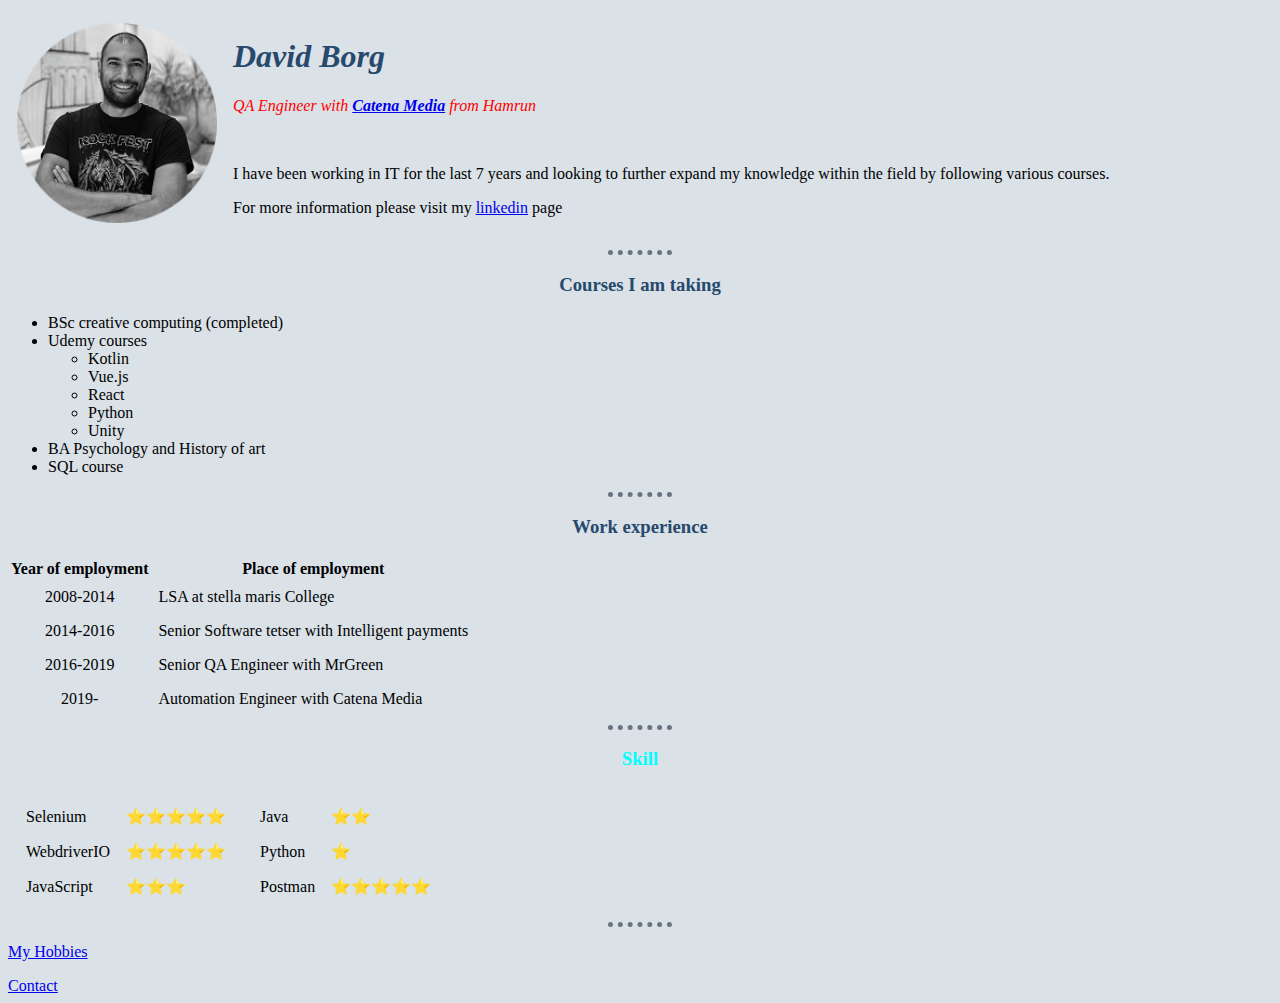
<file: index.html>
<!DOCTYPE html>
<html lang="en">

<head>
    <link rel="stylesheet" href="css/style.css">
    <!--Meta tags give the browser information on how to display the content of the webpage, info on the site
        infor for search engines etc https://www.w3schools.com/tags/tag_meta.asp-->
    <meta charset="UTF-8">
    <meta name="description" content="This is a personal test website">
    <meta name="viewport" content="width=device-width, initial-scale=1.0">
    <title>David's Personal site</title>
    
</head>

<body>
    <table>
        <tr><!--Inline CSS takes precende over internal CSS-->
            <td><img src="./images/david.jpg" style="width: 200px; height: 200px;" alt="David Profile Picture"></td>
            <td><h1>David Borg</h1>
                <p class="firstP"><em>QA Engineer with <a href="https://www.catenamedia.com/"><strong>Catena Media</strong></a> from Hamrun</em></p>
                <br>
                <p>I have been working in IT for the last 7 years and looking to further expand my knowledge within the field by following various courses.</p>
                <p>For more information please visit my <a href="https://www.linkedin.com/in/daborg/">linkedin</a> page</p>
            </td>
        </tr>
    </table>
    <hr>
    <h3>Courses I am taking</h3>
    <!--use https://docs.emmet.io/cheat-sheet/ for quick inputs-->
    <ul>
        <li>BSc creative computing (completed)</li>
        <li>Udemy courses</li>
        <ul>
            <li>Kotlin</li>
            <li>Vue.js</li>
            <li>React</li>
            <li>Python</li>
            <li>Unity</li>
        </ul>
        <li>BA Psychology and History of art</li>
        <li>SQL course</li>
    </ul>
    <hr>
    <h3>Work experience</h3>
    <table>
        <thead>
            <tr>
                <th>Year of employment</th>
                <th>Place of employment</th>
            </tr>
        </thead>
        <tr>
            <td style="text-align: center;">2008-2014</td>
            <td>LSA at stella maris College</td>
        </tr>
        <tr>
            <td style="text-align: center;">2014-2016</td>
            <td>Senior Software tetser with Intelligent payments</td>
        </tr>
        <tr>
            <td style="text-align: center;">2016-2019</td>
            <td>Senior QA Engineer with MrGreen</td>
        </tr>
        <tr>
            <td style="text-align: center;">2019-</td>
            <td>Automation Engineer with Catena Media</td>
        </tr>
    </table>
    <hr>
    
        <h3 style="color: aqua;">Skill</h3>
        <table>
            <tr>
                <td>
                    <table>
                        <tr>
                            <td>Selenium</td>
                            <td>⭐⭐⭐⭐⭐</td>
                        </tr>
                        <tr>
                            <td>WebdriverIO</td>
                            <td>⭐⭐⭐⭐⭐</td>
                        </tr>
                        </tr>
                            <td>JavaScript</td>
                            <td>⭐⭐⭐</td>
                        </tr>
                    </table>
                </td>
                <td>
                    <table>
                        <tr>
                            <td>Java</td>
                            <td>⭐⭐</td>
                        </tr>
                        <tr>
                            <td>Python</td>
                            <td>⭐</td>
                        </tr>
                        <tr>
                            <td>Postman</td>
                            <td>⭐⭐⭐⭐⭐</td>
                        </tr>
                    </table>
                </td>
            </tr>
        </table>

    <hr>

    <p><a href="hobbies.html">My Hobbies</a></p>

    <a href="contact.html">Contact</a>
</body>

</html>
</file>
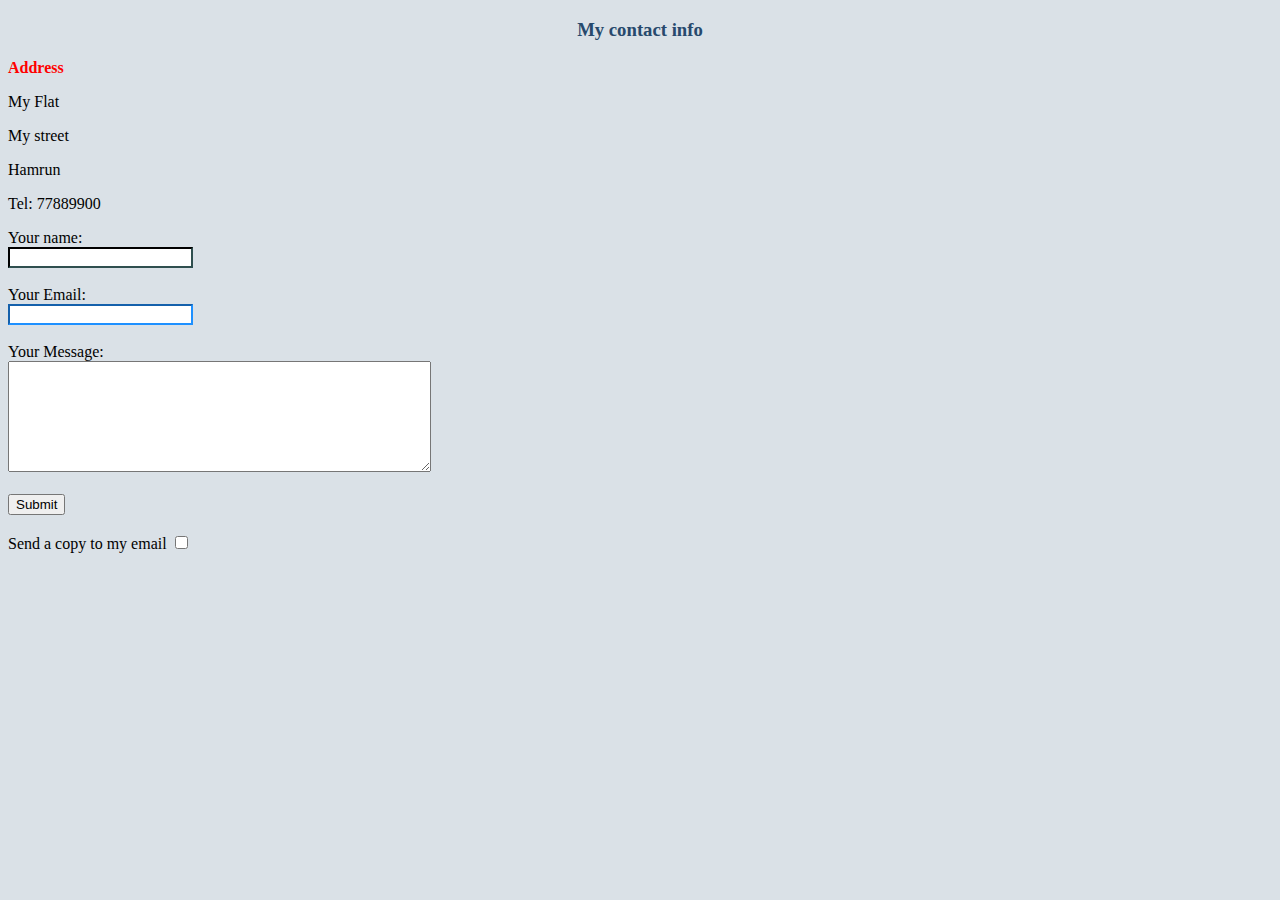
<file: contact.html>
<!DOCTYPE html>
<html lang="en">

<head>
    <meta charset="UTF-8">
    <meta name="viewport" content="width=device-width, initial-scale=1.0">
    <title>contct sheet</title>
    <link rel="stylesheet" href="css/style.css">
</head>

<body>
    <h3>My contact info</h3>
    <!--An element can have more then one class to be impacted by more then one style-->
    <p class="firstP font_class"><strong>Address</strong></p>
    <p>My Flat</p>
    <p>My street</p>
    <p>Hamrun</p>
    <p>Tel: 77889900</p>
    <!--The action is what should hppen if you press submit, in this case it opens up an email client-->
    <!--The enctype states that the text we are sending is in plain form-->
    <form action="mailto:maniadave@gmail.com" enctype="text/plain" method="POST">
        <label for="get_name">Your name:</label><br>
        <input id="get_name" type="text" name="yourName"><br><br>
        <label for="get_email">Your Email:</label><br>
        <input id="get_email" type="email" name="yourEmail"><br><br>
        <label for="get_msg">Your Message:</label><br>
        <textarea name="yourMessage" id="get_message" cols="50" rows="7"></textarea><br><br>
        <input type="submit"><br><br>
        <label for="check_mail">Send a copy to my email</label>
        <input type="checkbox" name="" id="check_mail">
    </form>
</body>

</html>
</file>
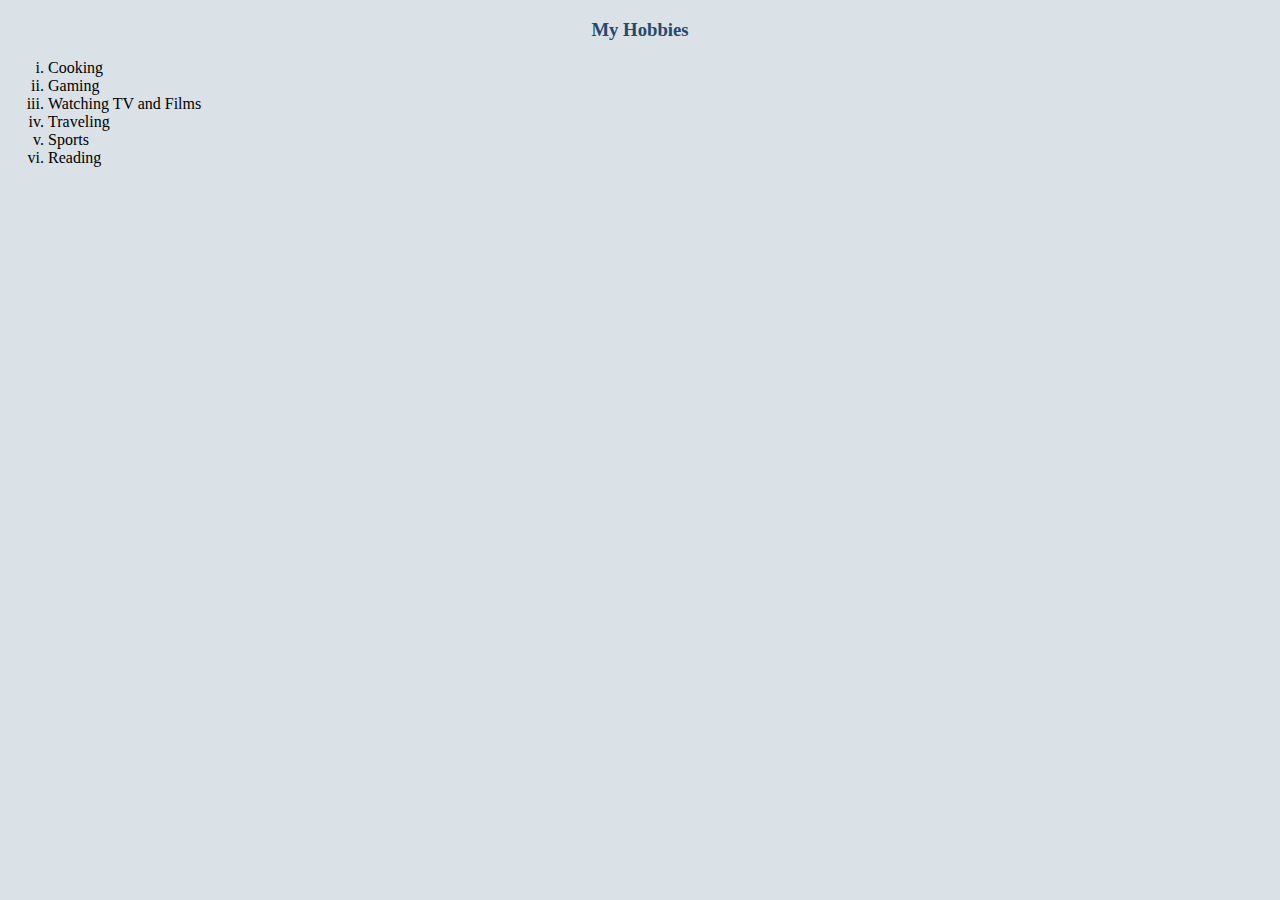
<file: hobbies.html>
<!DOCTYPE html>
<html lang="en">

<head>
    <meta charset="UTF-8">
    <meta name="viewport" content="width=device-width, initial-scale=1.0">
    <title>My Hobbies</title>
    <link rel="stylesheet" href="css/style.css">
</head>

<body>
    <h3>My Hobbies</h3>
    <ol type="i">
        <li>Cooking</li>
        <li>Gaming</li>
        <li>Watching TV and Films</li>
        <li>Traveling</li>
        <li>Sports</li>
        <li>Reading</li>
    </ol>
</body>

</html>
</file>
<file: css/style.css>
/*When it comes to selectors id > class > tag*/

/*****Tag selectors*****/

h1 {
    color: #27496d;
    font: outline;
    font-style: italic;
    font-family: fantasy;
    text-shadow: grey;
}

h3 {
    color: #27496d;
    text-align: center;
}

body {
    background-color: #dae1e7;
}

hr {
    color: #687480; 
    border-style: none; 
    border-top-style: 
    dotted; border-width: 5px; 
    width: 5%;
}

td {
    padding: 7px;
}

/*Any class that starts with a : is a pseudo class and these impact the element when the state has changed exmaple
when clicked, or when hovered over*/
img:hover {
    background-color: #27496d;
}

/*****Class selectors*****/

.firstP {
    color: red;
}

.font_class {
    font-family: fantasy;
}

/*****ID selectors*****/

#get_name {
    border-color: darkslategray;
    border-width: 2px;
}

#get_email {
    border-color: dodgerblue;
    border-width: 2px;
}

#get_message {
    color: #27496d;
    font-weight: bolder;
}
</file>
